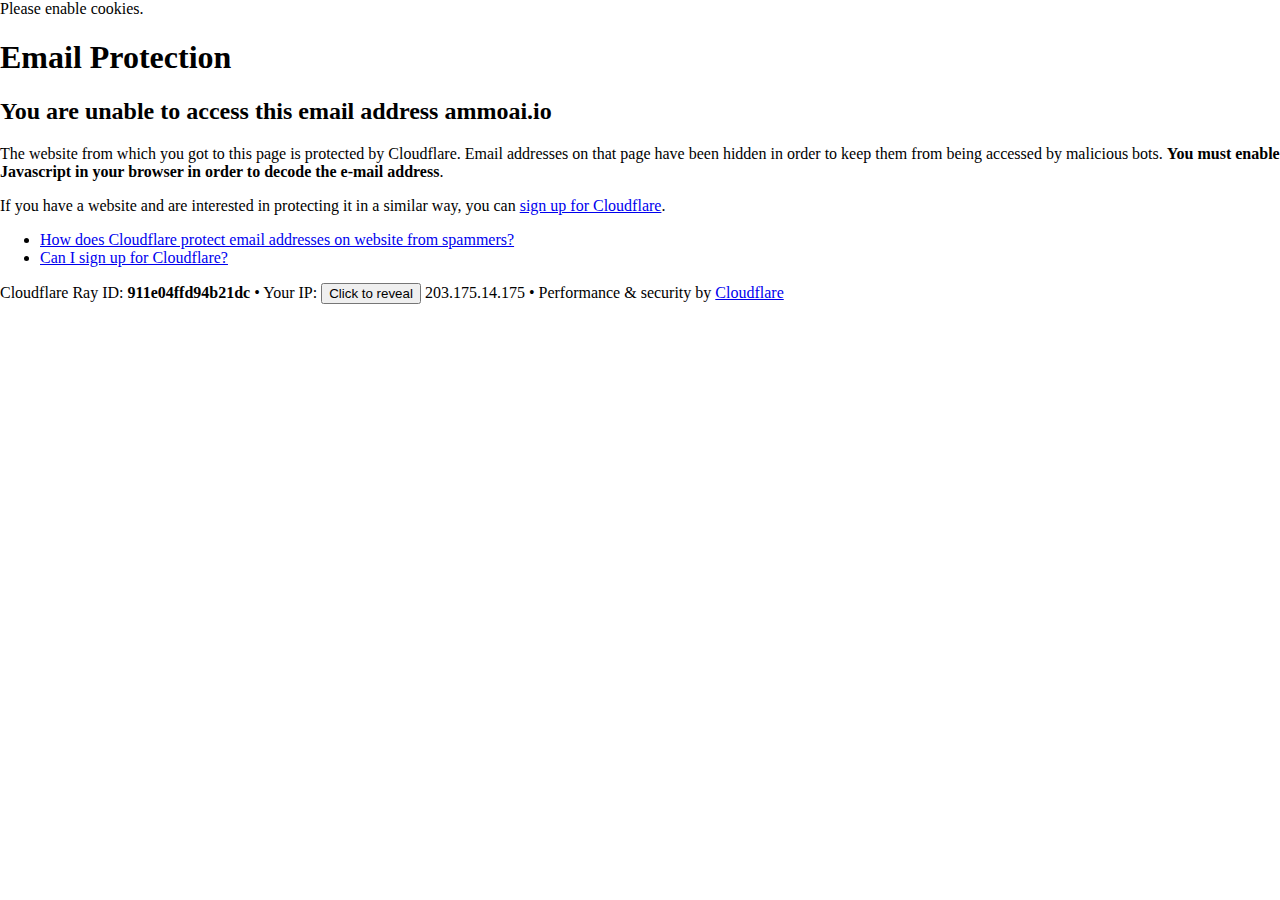
<file: cdn-cgi/l/email-protection.html>
<!DOCTYPE html>
<!--[if lt IE 7]> <html class="no-js ie6 oldie" lang="en-US"> <![endif]-->
<!--[if IE 7]>    <html class="no-js ie7 oldie" lang="en-US"> <![endif]-->
<!--[if IE 8]>    <html class="no-js ie8 oldie" lang="en-US"> <![endif]-->
<!--[if gt IE 8]><!--> <html class="no-js" lang="en-US"> <!--<![endif]-->
<head>
<title>Email Protection | Cloudflare</title>
<meta charset="UTF-8" />
<meta http-equiv="Content-Type" content="text/html; charset=UTF-8" />
<meta http-equiv="X-UA-Compatible" content="IE=Edge" />
<meta name="robots" content="noindex, nofollow" />
<meta name="viewport" content="width=device-width,initial-scale=1" />
<link rel="stylesheet" id="cf_styles-css" href="https://www.ammoai.io/cdn-cgi/styles/cf.errors.css" />
<!--[if lt IE 9]><link rel="stylesheet" id='cf_styles-ie-css' href="/cdn-cgi/styles/cf.errors.ie.css" /><![endif]-->
<style>body{margin:0;padding:0}</style>


<!--[if gte IE 10]><!-->
<script>
  if (!navigator.cookieEnabled) {
    window.addEventListener('DOMContentLoaded', function () {
      var cookieEl = document.getElementById('cookie-alert');
      cookieEl.style.display = 'block';
    })
  }
</script>
<!--<![endif]-->


</head>
<body>
  <div id="cf-wrapper">
    <div class="cf-alert cf-alert-error cf-cookie-error" id="cookie-alert" data-translate="enable_cookies">Please enable cookies.</div>
    <div id="cf-error-details" class="cf-error-details-wrapper">
      <div class="cf-wrapper cf-header cf-error-overview">
        <h1 data-translate="block_headline">Email Protection</h1>
        <h2 class="cf-subheadline"><span data-translate="unable_to_access">You are unable to access this email address</span> ammoai.io</h2>
      </div><!-- /.header -->

      <div class="cf-section cf-wrapper">
        <div class="cf-columns two">
          <div class="cf-column">
            <p>The website from which you got to this page is protected by Cloudflare. Email addresses on that page have been hidden in order to keep them from being accessed by malicious bots. <strong>You must enable Javascript in your browser in order to decode the e-mail address</strong>.</p>
            <p>If you have a website and are interested in protecting it in a similar way, you can <a rel="noopener noreferrer" href="https://www.cloudflare.com/sign-up?utm_source=email_protection">sign up for Cloudflare</a>.</p>
          </div>

          <div class="cf-column">
            <div class="grid_4">
              <div class="rail">
                  <div class="panel">
                      <ul class="nobullets">
                        <li><a rel="noopener noreferrer" class="modal-link-faq" href="https://support.cloudflare.com/hc/en-us/articles/200170016-What-is-Email-Address-Obfuscation-">How does Cloudflare protect email addresses on website from spammers?</a></li>
                        <li><a rel="noopener noreferrer" class="modal-link-faq" href="https://support.cloudflare.com/hc/en-us/categories/200275218-Getting-Started">Can I sign up for Cloudflare?</a></li>
                    </ul>
                </div>
              </div>
            </div>
          </div>
        </div>
      </div><!-- /.section -->

      <div class="cf-error-footer cf-wrapper w-240 lg:w-full py-10 sm:py-4 sm:px-8 mx-auto text-center sm:text-left border-solid border-0 border-t border-gray-300">
  <p class="text-13">
    <span class="cf-footer-item sm:block sm:mb-1">Cloudflare Ray ID: <strong class="font-semibold">911e04ffd94b21dc</strong></span>
    <span class="cf-footer-separator sm:hidden">&bull;</span>
    <span id="cf-footer-item-ip" class="cf-footer-item hidden sm:block sm:mb-1">
      Your IP:
      <button type="button" id="cf-footer-ip-reveal" class="cf-footer-ip-reveal-btn">Click to reveal</button>
      <span class="hidden" id="cf-footer-ip">203.175.14.175</span>
      <span class="cf-footer-separator sm:hidden">&bull;</span>
    </span>
    <span class="cf-footer-item sm:block sm:mb-1"><span>Performance &amp; security by</span> <a rel="noopener noreferrer" href="https://www.cloudflare.com/5xx-error-landing" id="brand_link" target="_blank">Cloudflare</a></span>
    
  </p>
  <script>(function(){function d(){var b=a.getElementById("cf-footer-item-ip"),c=a.getElementById("cf-footer-ip-reveal");b&&"classList"in b&&(b.classList.remove("hidden"),c.addEventListener("click",function(){c.classList.add("hidden");a.getElementById("cf-footer-ip").classList.remove("hidden")}))}var a=document;document.addEventListener&&a.addEventListener("DOMContentLoaded",d)})();</script>
</div><!-- /.error-footer -->


    </div><!-- /#cf-error-details -->
  </div><!-- /#cf-wrapper -->

  <script>
  window._cf_translation = {};
  
  
</script>

</body>
</html>
</file>
